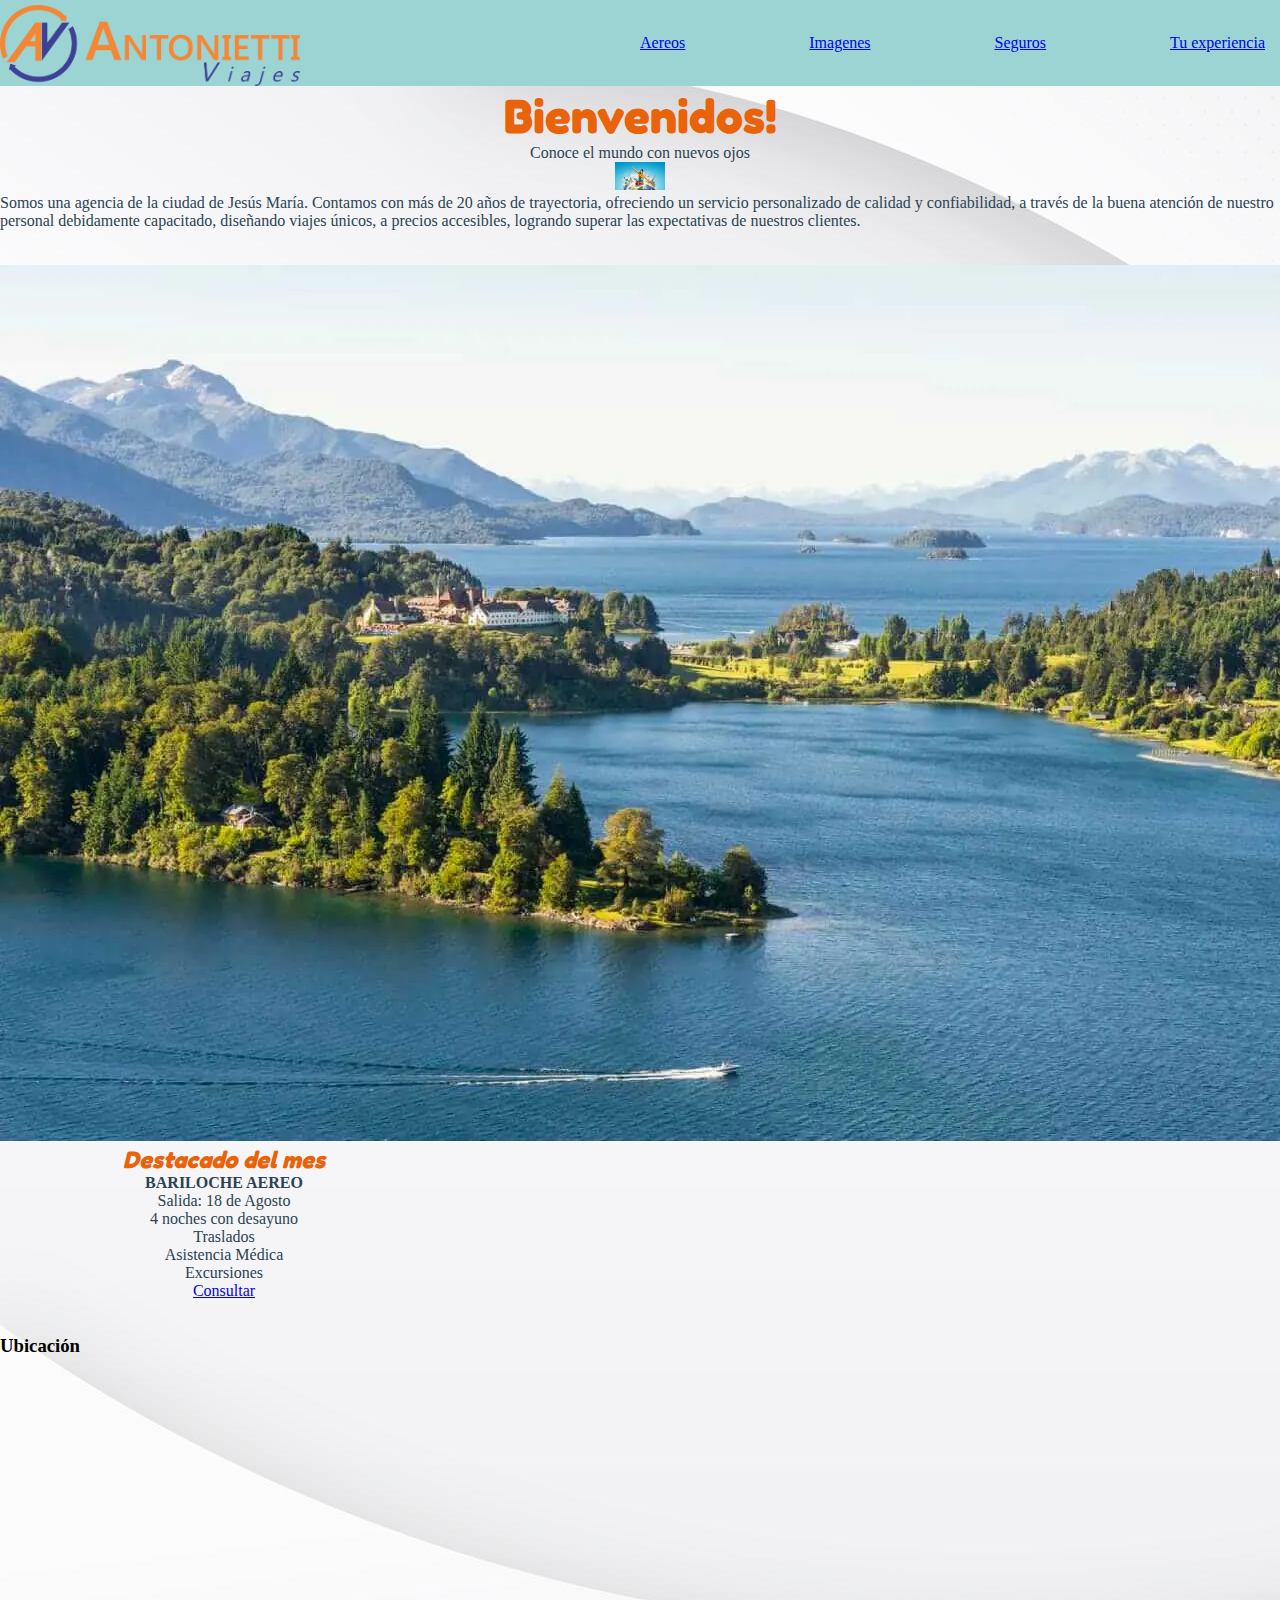
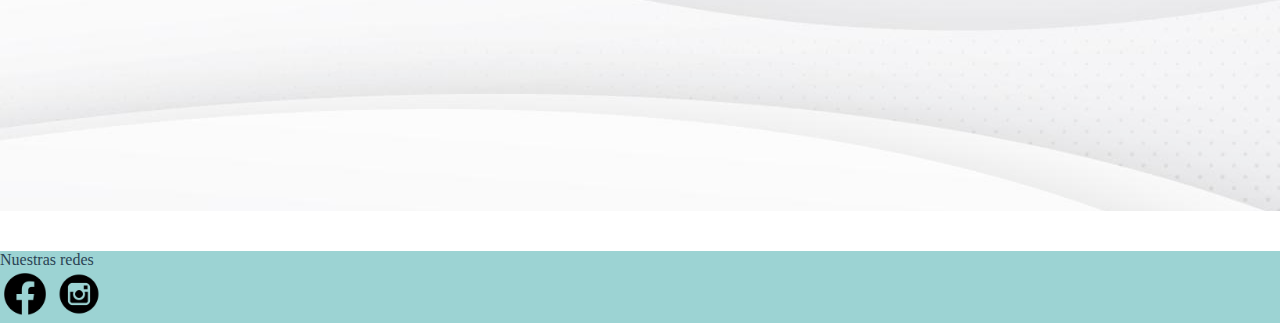
<file: index.html>
<!DOCTYPE html>
<html lang="en">

<head>
    <meta charset="UTF-8">
    <meta http-equiv="X-UA-Compatible" content="IE=edge">
    <meta name="viewport" content="width=device-width, initial-scale=1.0">
    <title>Antonietti Viajes</title>
    <!--Bootstramp-->
    <link href="https://cdn.jsdelivr.net/npm/bootstrap@5.3.0/dist/css/bootstrap.min.css" rel="stylesheet" integrity="sha384-9ndCyUaIbzAi2FUVXJi0CjmCapSmO7SnpJef0486qhLnuZ2cdeRhO02iuK6FUUVM" crossorigin="anonymous">
    <!--Animaciones-->
    <link rel="stylesheet" href="https://cdnjs.cloudflare.com/ajax/libs/animate.css/4.1.1/animate.min.css"/>
    <!--CSS-->
    <link rel="stylesheet" href="css/style.css">
</head>

<body>  
    <header>
        <img src="medios/Logo.png" alt="Logo Antonietti Viajes">
        <nav>
            <ul>
                <li>
                    <a href="page/aereos.html">Aereos</a>
                </li>
                <li>
                    <a href="page/imagenes.html">Imagenes</a>
                </li>
                <li>
                    <a href="page/seguros.html">Seguros</a>
                </li>
                <li>
                    <a href="page/tu experiencia.html">Tu experiencia</a>
                </li>
            </ul>
        </nav>
    </header>

    <main>

        <section class="encabezado">
            <h1 class="titulo_index animate__animated animate__bounceInLeft">Bienvenidos!</h1>
            <p class="titulo">Conoce el mundo con nuevos ojos</p>
        <div class="row">
            <img src="medios/imagen portada.jpg" alt="Imagen portada" width="50px" class="col-md-12">
        </div>    
        </section>    
        
        <section class="col-12">
            <p>Somos una agencia de la ciudad de Jesús María. Contamos con más de 20 años de trayectoria, ofreciendo un
                servicio personalizado de calidad y confiabilidad, a través de la buena atención de nuestro personal
                debidamente capacitado, diseñando viajes únicos, a precios accesibles, logrando superar las expectativas
                de nuestros clientes.</p>
        </section>

        <section class="seccion_destacado_del_mes">
            <div class="card col-12" style="width: 28rem;">
                <img src="medios/Bariloche.png"card-img-top" alt="Imagen Bariloche">
                <div class="card-body col-12">
                  <h2 class="destacado del mes">Destacado del mes</h2>
                  <p class="card-text"><STRONG>BARILOCHE AEREO</STRONG></p>
                  <p>Salida: 18 de Agosto</p>
                  <p>4 noches con desayuno</p>
                  <p>Traslados</p>
                  <p>Asistencia Médica</p>
                  <p>Excursiones</p>
                  <a href="#" class="btn btn-primary">Consultar</a>
                </div>
              </div>
        </section>

        <section class="ubicacion col-12">
            <h3>Ubicación</h3>
            <iframe src="https://www.google.com/maps/embed?pb=!1m18!1m12!1m3!1d3420.655553697884!2d-64.10100972403102!3d-30.980093075296416!2m3!1f0!2f0!3f0!3m2!1i1024!2i768!4f13.1!3m3!1m2!1s0x9432639d0f9fa637%3A0x1396a8ef286cb36b!2sANTONIETTI%20VIAJES!5e0!3m2!1ses!2sar!4v1683851597122!5m2!1ses!2sar" width="600" height="450" style="border:0;" allowfullscreen="" loading="lazy" referrerpolicy="no-referrer-when-downgrade"></iframe>
        </section>
    </main>

    <footer class="col-12">
        <p>Nuestras redes</p>
        <a  href="https://www.facebook.com" target="_blank"><img src="medios/facebook.png" alt="Logo Facebook"
                width="50px"></a>
        <a href="https://www.instagram.com" target="_blank"><img src="medios/instagram.png" alt="Logo Instagram" width="50px"></a>            
    </footer>

    <!--Bootstrap-->
    <script src="https://cdn.jsdelivr.net/npm/bootstrap@5.3.0/dist/js/bootstrap.bundle.min.js" integrity="sha384-geWF76RCwLtnZ8qwWowPQNguL3RmwHVBC9FhGdlKrxdiJJigb/j/68SIy3Te4Bkz" crossorigin="anonymous"></script>

</body>

</html>
</file>
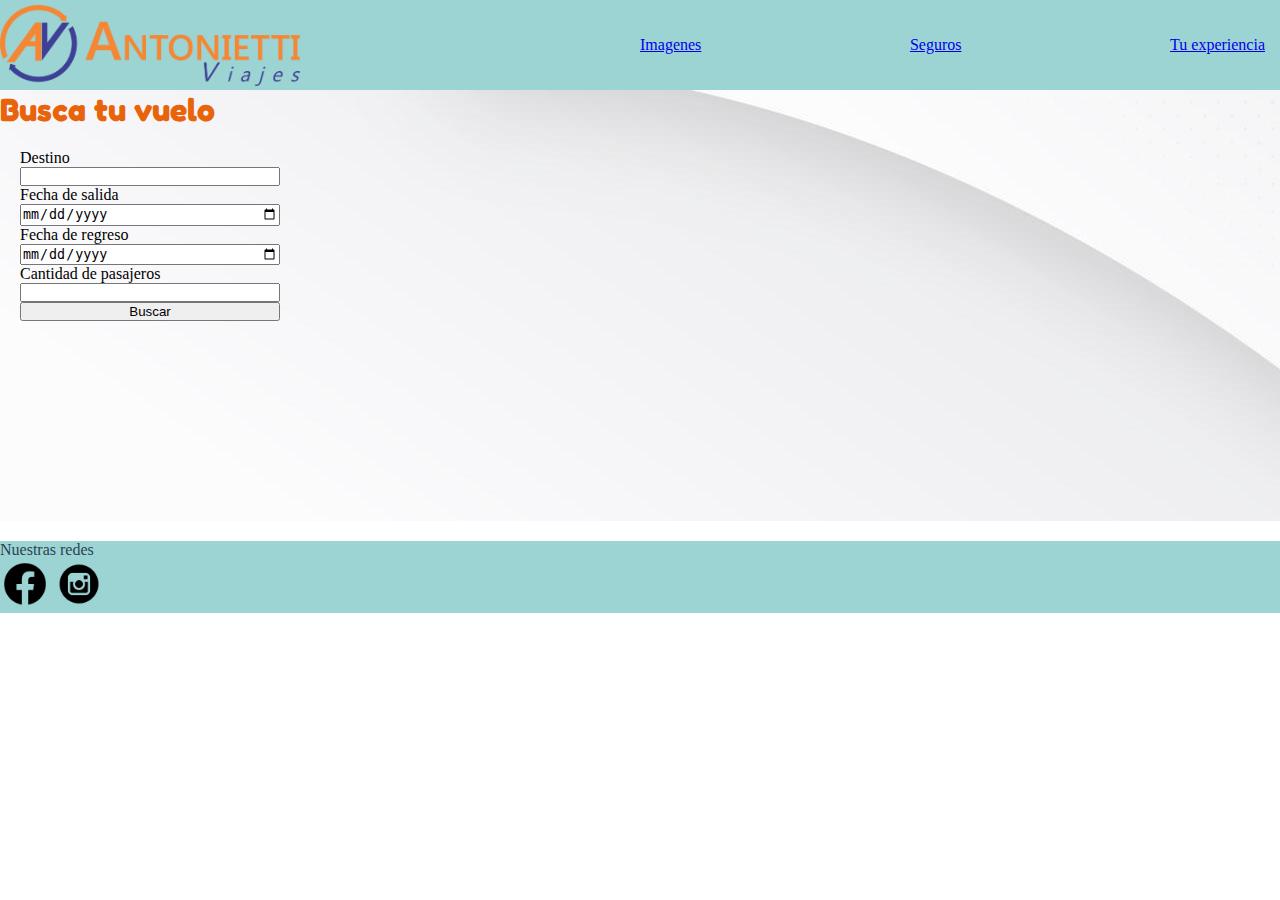
<file: page/aereos.html>
<!DOCTYPE html>
<html lang="en">
<head>
    <meta charset="UTF-8">
    <meta http-equiv="X-UA-Compatible" content="IE=edge">
    <meta name="viewport" content="width=device-width, initial-scale=1.0">
    <title>Aereos</title>
    <link rel="stylesheet" href="https://cdnjs.cloudflare.com/ajax/libs/animate.css/4.1.1/animate.min.css"/>
    <link href="https://cdn.jsdelivr.net/npm/bootstrap@5.3.0/dist/css/bootstrap.min.css" rel="stylesheet" integrity="sha384-9ndCyUaIbzAi2FUVXJi0CjmCapSmO7SnpJef0486qhLnuZ2cdeRhO02iuK6FUUVM" crossorigin="anonymous">
    <link rel="stylesheet" href="../css/style.css">
</head>
<body>
    <header>
    <a href="../index.html"><img src="../medios/Logo.png" alt="Logo Antonietti Viajes" width="200px"></a>
    
    <nav>
        <ul>
            <li>
                <a href="../page/imagenes.html">Imagenes</a>
            </li>
            <li>
                <a href="../page/seguros.html">Seguros</a>
            </li>
            <li>
                <a href="tu experiencia.html">Tu experiencia</a>
            </li>
        </ul>
    </nav>
    </header>

    <main>
        <section>
            <h1 class="animate__animated animate__zoomIn">Busca tu vuelo</h1>
        </section>

        <section>
            <form class="formularios_aereos" action="" method=""> 
                <label for="">Destino</label>
                <input type="text" name="" id="">

                <label for="">Fecha de salida</label>
                <input type="date" name="" id="">

                <label for="">Fecha de regreso</label>
                <input type="date" name="" id="">

                <label for="">Cantidad de pasajeros</label>
                <input type="number" name="" id="">

                <input type="submit" value="Buscar">    
            </form>
        </section>
    </main>

    <footer>
        <p>Nuestras redes</p>
        <a href="https://www.facebook.com" target="_blank"><img src="../medios/facebook.png" alt="Logo Facebook"
                width="50px"></a>
        <a href="https://www.instagram.com" target="_blank"><img src="../medios/instagram.png" alt="Logo Instagram" width="50px"></a>
    </footer>
    
    <script src="https://cdn.jsdelivr.net/npm/bootstrap@5.3.0/dist/js/bootstrap.bundle.min.js" integrity="sha384-geWF76RCwLtnZ8qwWowPQNguL3RmwHVBC9FhGdlKrxdiJJigb/j/68SIy3Te4Bkz" crossorigin="anonymous"></script>
    
</body>
</html>
</file>
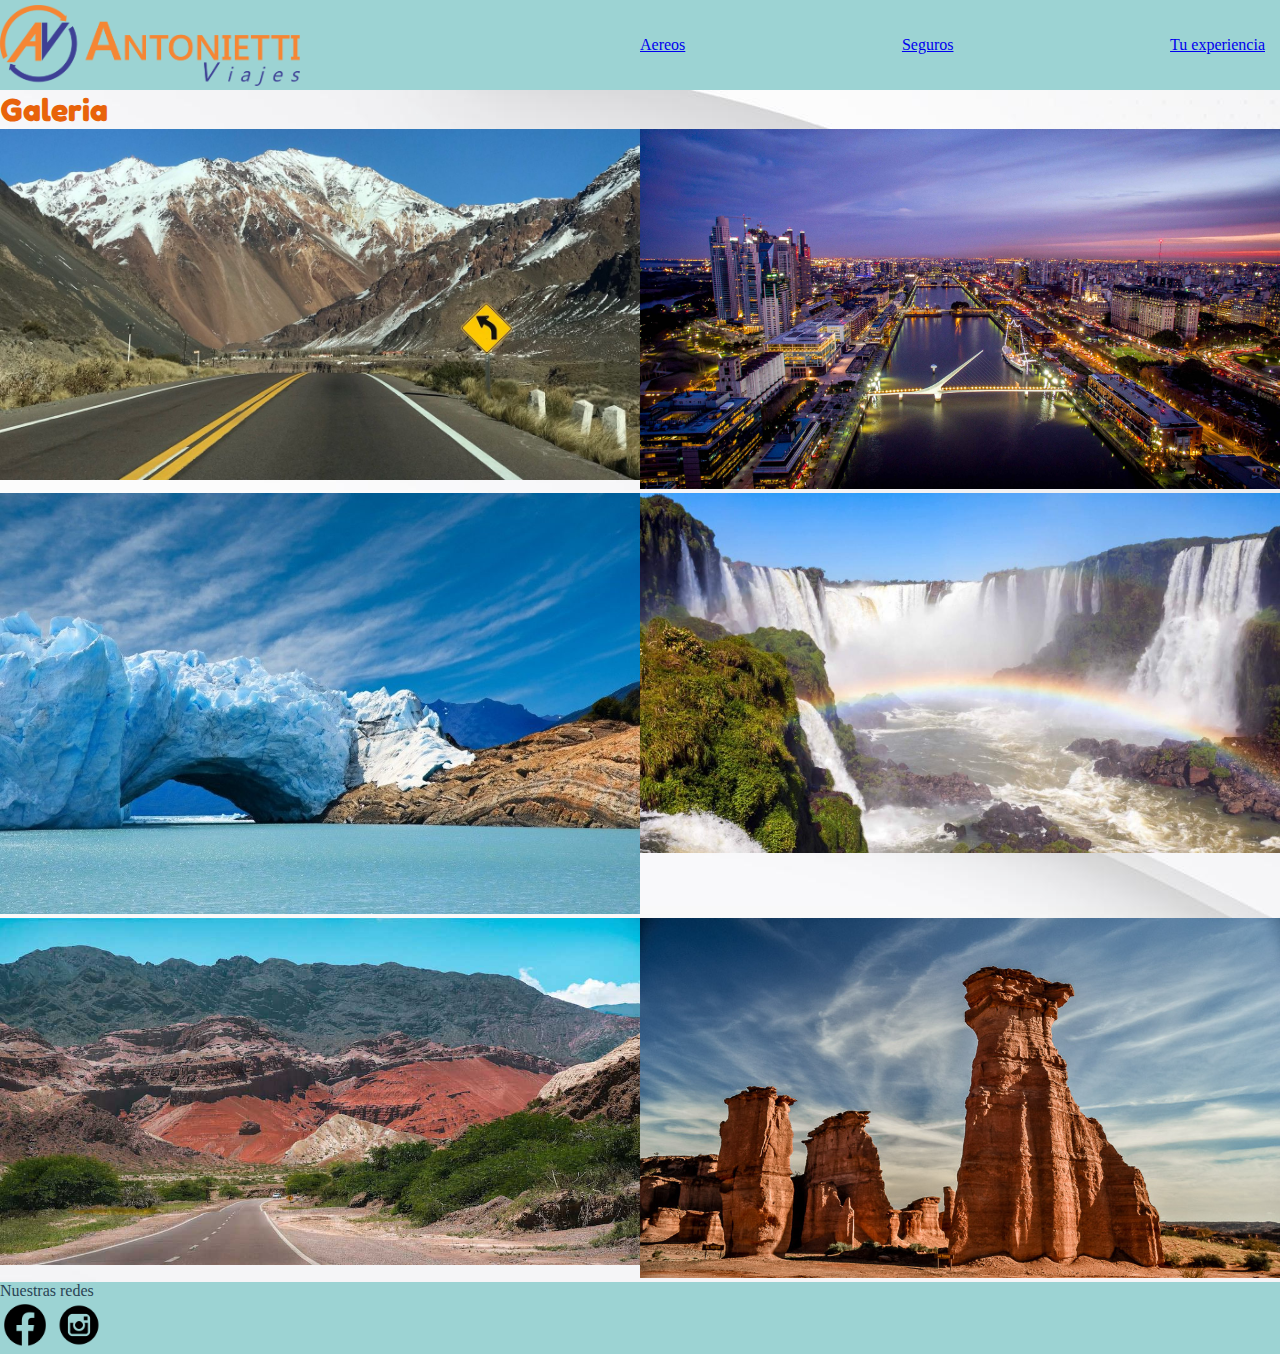
<file: page/imagenes.html>
<!DOCTYPE html>
<html lang="en">
<head>
    <meta charset="UTF-8">
    <meta http-equiv="X-UA-Compatible" content="IE=edge">
    <meta name="viewport" content="width=device-width, initial-scale=1.0">
    <title>Imagenes</title>
    <link rel="stylesheet" href="https://cdnjs.cloudflare.com/ajax/libs/animate.css/4.1.1/animate.min.css"/>
    <link href="https://cdn.jsdelivr.net/npm/bootstrap@5.3.0/dist/css/bootstrap.min.css" rel="stylesheet" integrity="sha384-9ndCyUaIbzAi2FUVXJi0CjmCapSmO7SnpJef0486qhLnuZ2cdeRhO02iuK6FUUVM" crossorigin="anonymous">
    <link rel="stylesheet" href="../css/style.css">
</head>
<body>
    <header>
    <a href="../index.html"><img src="../medios/Logo.png" alt="Logo Antonietti Viajes" width="200px"></a>
    
    <nav>
        <ul>
            <li>
                <a href="aereos.html">Aereos</a>
            </li>
            <li>
                <a href="seguros.html">Seguros</a>
            </li>
            <li>
                <a href="tu experiencia.html">Tu experiencia</a>
            </li>
        </ul>
    </nav>
    </header>
    
    <main class="contenedor_grid">
        <h1 class="mt-3 mb-3 animate__animated animate__zoomIn">Galeria</h1>
        <section class="paisajes">
        <div class="contenedor">

            <article class="paisaje1 row">
                <img class="mendoza" src="../medios/mendoza3.jpg" alt="Imagen Mendoza" class="col-md-6">

            </article>

            <article class="paisaje2">
                <img class="buenos_aires" src="../medios/buenos aires.jpg" alt="Imagen Buenos Aires">

            </article>

            <article class="paisaje3">
                <img class="calafate" src="../medios/calafate.jpg" alt="Imagen Calafate">

            </article>

            <article class="paisaje4">
                <img class="cataratas" src="../medios/cataratas.jpg" alt="Imagen Cataratas">

            </article>

            <article class="paisaje5">
                <img class="salta" src="../medios/salta.jpg" alt="Imagen Salta">

            </article>

            <article class="paisaje6">
                <img class="talampaya" src="../medios/talampaya.jpg" alt="Imagen Talampaya">

            </article>

        </div>
        </section> 
    </main>

    <footer>
        <p>Nuestras redes</p>
        <a href="https://www.facebook.com" target="_blank"><img src="../medios/facebook.png" alt="Logo Facebook"
                width="50px"></a>
        <a href="https://www.instagram.com" target="_blank"><img src="../medios/instagram.png" alt="Logo Instagram" width="50px"></a>        
    </footer>
    
    <script src="https://cdn.jsdelivr.net/npm/bootstrap@5.3.0/dist/js/bootstrap.bundle.min.js" integrity="sha384-geWF76RCwLtnZ8qwWowPQNguL3RmwHVBC9FhGdlKrxdiJJigb/j/68SIy3Te4Bkz" crossorigin="anonymous"></script>
    
</body>
</html>
</file>
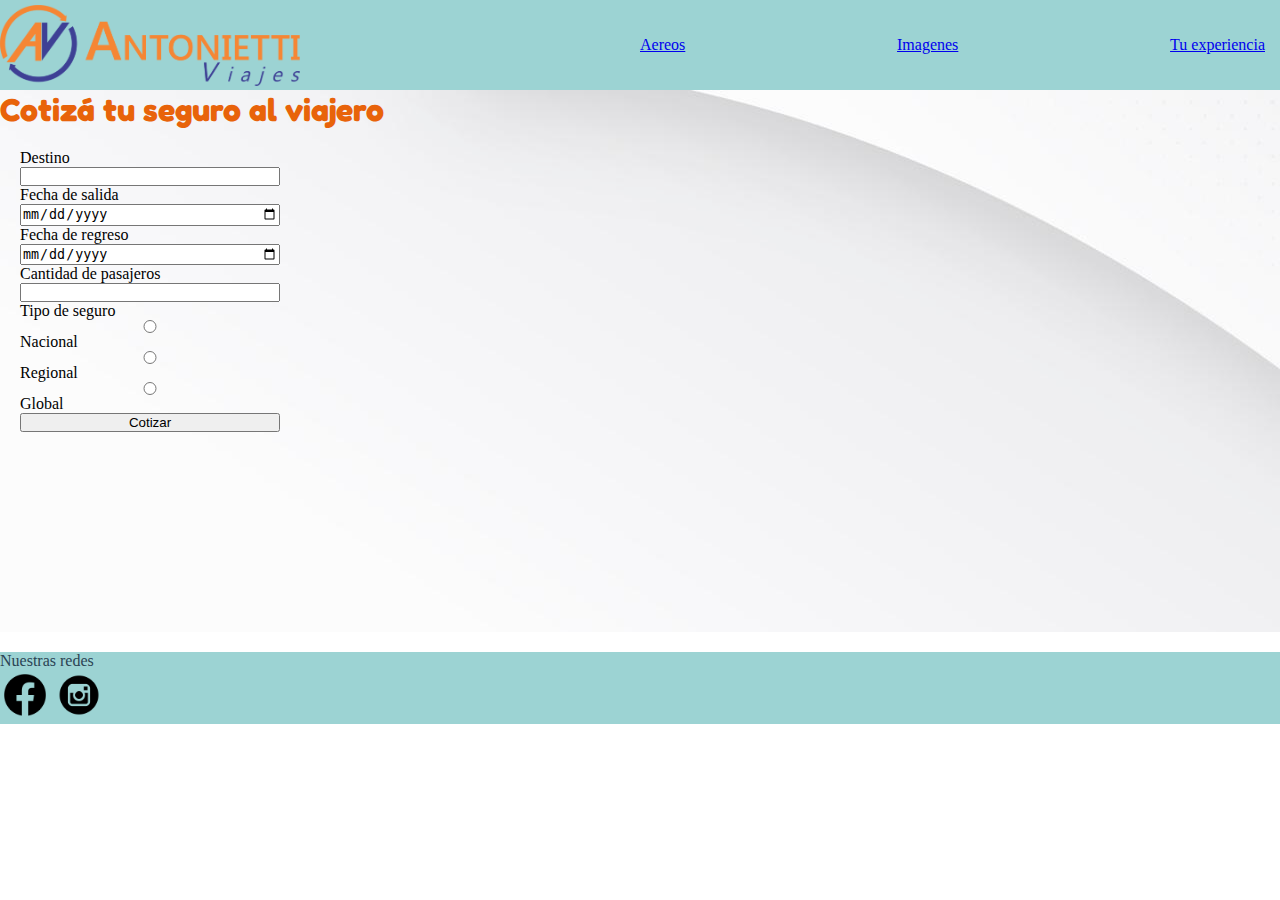
<file: page/seguros.html>
<!DOCTYPE html>
<html lang="en">
<head>
    <meta charset="UTF-8">
    <meta http-equiv="X-UA-Compatible" content="IE=edge">
    <meta name="viewport" content="width=device-width, initial-scale=1.0">
    <title>Seguros</title>
    <link rel="stylesheet" href="https://cdnjs.cloudflare.com/ajax/libs/animate.css/4.1.1/animate.min.css"/>
    <link href="https://cdn.jsdelivr.net/npm/bootstrap@5.3.0/dist/css/bootstrap.min.css" rel="stylesheet" integrity="sha384-9ndCyUaIbzAi2FUVXJi0CjmCapSmO7SnpJef0486qhLnuZ2cdeRhO02iuK6FUUVM" crossorigin="anonymous">
    <link rel="stylesheet" href="../css/style.css">
</head>
<body>
    <header>
        <a href="../index.html"><img src="../medios/Logo.png" alt="Logo Antonietti Viajes" width="200px"></a>
    
        <nav>
            <ul>
                <li>
                    <a href="aereos.html">Aereos</a>
                </li>
                <li>
                    <a href="imagenes.html">Imagenes</a>
                </li>
                <li>
                    <a href="tu experiencia.html">Tu experiencia</a>
                </li>
            </ul>
        </nav> 
    </header>

    <main>
        <section>
            <h1 class="animate__animated animate__zoomIn">Cotizá tu seguro al viajero</h1>
        </section>

        <section > 
            
        <form class="formularios_seguros" action="" method=""> 
        <label for="">Destino</label>
        <input type="text" name="" id="">
        
        <label for="">Fecha de salida</label>
        <input type="date" name="" id="">
        
        <label for="">Fecha de regreso</label>
        <input type="date" name="" id="">
        
        <label for="">Cantidad de pasajeros</label>
        <input type="number" name="" id="">

        <label for="">Tipo de seguro</label>
        <input type="radio" >Nacional
        <input type="radio" >Regional
        <input type="radio" >Global 

        <input type="submit" value="Cotizar">    
        </form>
            
        
        </section>
    </main>

    <footer>
        <p>Nuestras redes</p>
        <a href="https://www.facebook.com" target="_blank"><img src="../medios/facebook.png" alt="Logo Facebook"
                width="50px"></a>
        <a href="https://www.instagram.com" target="_blank"><img src="../medios/instagram.png" alt="Logo Instagram" width="50px"></a>        

    </footer>

    <script src="https://cdn.jsdelivr.net/npm/bootstrap@5.3.0/dist/js/bootstrap.bundle.min.js" integrity="sha384-geWF76RCwLtnZ8qwWowPQNguL3RmwHVBC9FhGdlKrxdiJJigb/j/68SIy3Te4Bkz" crossorigin="anonymous"></script>
    
</body>
</html>
</file>
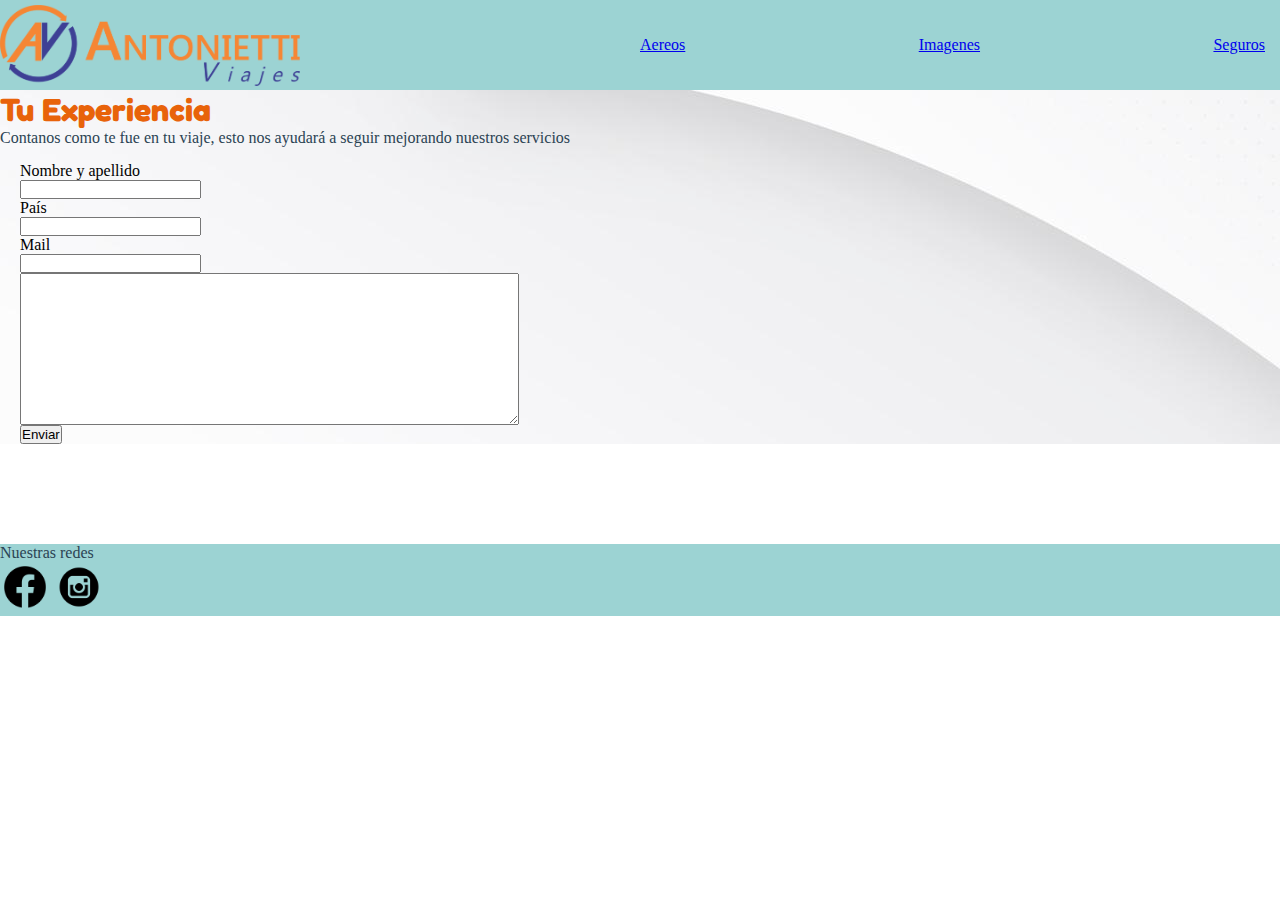
<file: page/tu experiencia.html>
<!DOCTYPE html>
<html lang="en">
<head>
    <meta charset="UTF-8">
    <meta http-equiv="X-UA-Compatible" content="IE=edge">
    <meta name="viewport" content="width=device-width, initial-scale=1.0">
    <title>Tu Expereincia</title>
    <link rel="stylesheet" href="https://cdnjs.cloudflare.com/ajax/libs/animate.css/4.1.1/animate.min.css"/>
    <link href="https://cdn.jsdelivr.net/npm/bootstrap@5.3.0/dist/css/bootstrap.min.css" rel="stylesheet" integrity="sha384-9ndCyUaIbzAi2FUVXJi0CjmCapSmO7SnpJef0486qhLnuZ2cdeRhO02iuK6FUUVM" crossorigin="anonymous">
    <link rel="stylesheet" href="../css/style.css">
</head>

<body>
    <header>
        <a href="../index.html"><img src="../medios/Logo.png" alt="Logo Antonietti Viajes" width="200px"></a> 
        <nav>
            <ul>
                <li>
                    <a href="aereos.html">Aereos</a>
                </li>
                <li>
                    <a href="imagenes.html">Imagenes</a>
                </li>
                <li>
                    <a href="seguros.html">Seguros</a>
                </li>
            </ul>
        </nav> 
    </header>

    <main>
        <h1 class="animate__animated animate__zoomIn">Tu Experiencia</h1>
        <section>  
            <p>Contanos como te fue en tu viaje, esto nos ayudará a seguir mejorando nuestros servicios</p>
        <div class="formularios">
            <div>
                <form action="" method="">
                    <label class="nombre" for="">Nombre y apellido</label>
                    <input type="text" name="" id="">
        
                    <label class="pais" for="">País</label>
                    <input type="text" name="" id="">
        
                    <label class="email" for="">Mail</label>
                    <input type="email" name="" id="">
        
                    <textarea class="enviar_comentarios" name="" id="" cols="60" rows="10"></textarea>
        
                    <input type="button" value="Enviar">
            </div>
        </div>    
        </form>
        </section>    

    </main>

    <footer>
    <p>Nuestras redes</p>
        <a href="https://www.facebook.com" target="_blank"><img src="../medios/facebook.png" alt="Logo Facebook"
                width="50px"></a>
        <a href="https://www.instagram.com" target="_blank"><img src="../medios/instagram.png" alt="Logo Instagram" width="50px"></a>        
    </footer>
    
    <script src="https://cdn.jsdelivr.net/npm/bootstrap@5.3.0/dist/js/bootstrap.bundle.min.js" integrity="sha384-geWF76RCwLtnZ8qwWowPQNguL3RmwHVBC9FhGdlKrxdiJJigb/j/68SIy3Te4Bkz" crossorigin="anonymous"></script>

</body>   
</html>
</file>
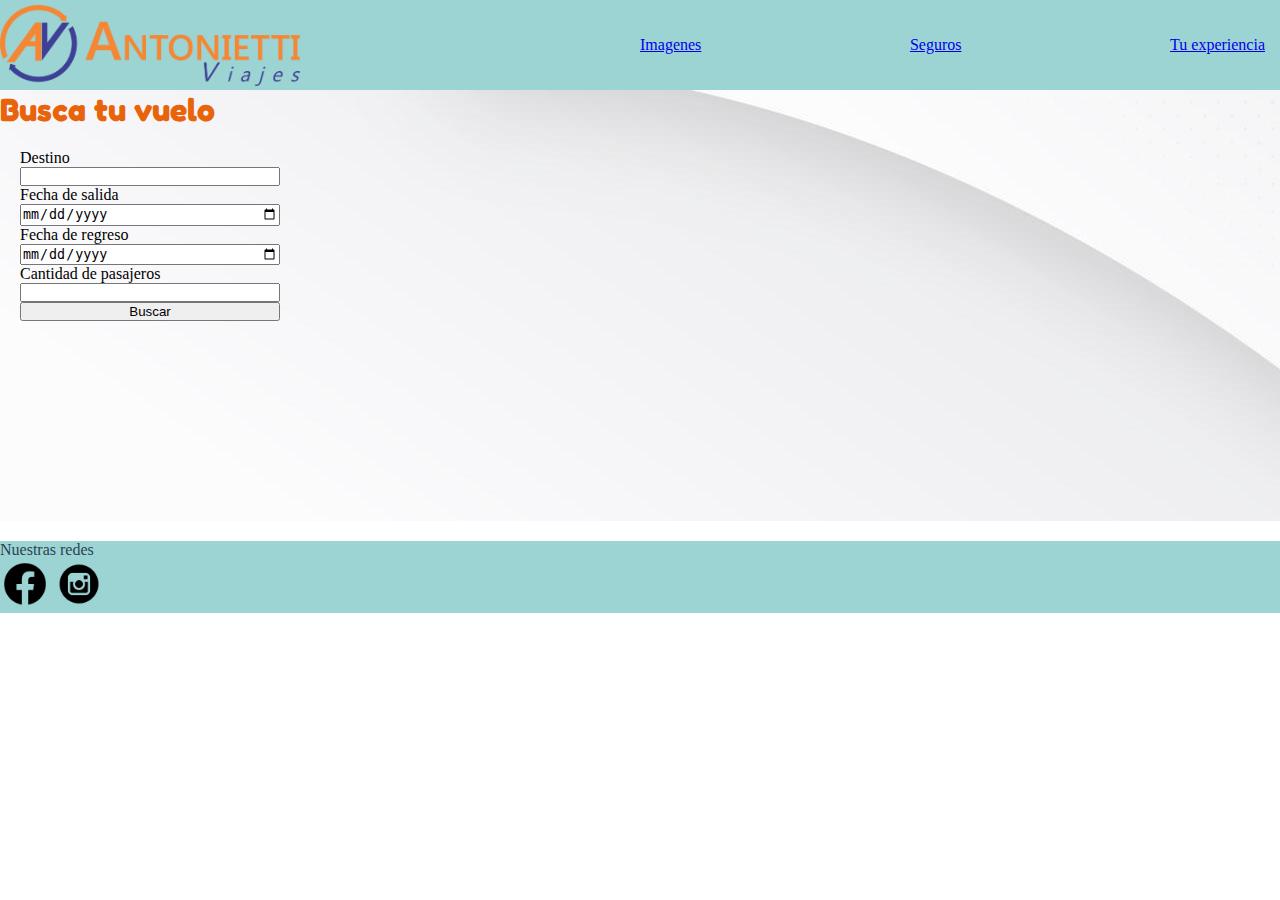
<file: Antonietti Viajes/page/aereos.html>
<!DOCTYPE html>
<html lang="en">
<head>
    <meta charset="UTF-8">
    <meta http-equiv="X-UA-Compatible" content="IE=edge">
    <meta name="viewport" content="width=device-width, initial-scale=1.0">
    <title>Aereos</title>
    <link href="https://cdn.jsdelivr.net/npm/bootstrap@5.3.0/dist/css/bootstrap.min.css" rel="stylesheet" integrity="sha384-9ndCyUaIbzAi2FUVXJi0CjmCapSmO7SnpJef0486qhLnuZ2cdeRhO02iuK6FUUVM" crossorigin="anonymous">
    <link rel="stylesheet" href="../css/style.css">
</head>
<body>
    <header>
    <a href="../index.html"><img src="../medios/Logo.png" alt="Logo Antonietti Viajes" width="200px"></a>
    
    <nav>
        <ul>
            <li>
                <a href="../page/imagenes.html">Imagenes</a>
            </li>
            <li>
                <a href="../page/seguros.html">Seguros</a>
            </li>
            <li>
                <a href="tu experiencia.html">Tu experiencia</a>
            </li>
        </ul>
    </nav>
    </header>

    <main>
        <section>
            <h1>Busca tu vuelo</h1>
        </section>

        <section>
            <form class="formularios_aereos" action="" method=""> 
                <label for="">Destino</label>
                <input type="text" name="" id="">

                <label for="">Fecha de salida</label>
                <input type="date" name="" id="">

                <label for="">Fecha de regreso</label>
                <input type="date" name="" id="">

                <label for="">Cantidad de pasajeros</label>
                <input type="number" name="" id="">

                <input type="submit" value="Buscar">    
            </form>
        </section>
    </main>

    <footer>
        <p>Nuestras redes</p>
        <a href="https://www.facebook.com" target="_blank"><img src="../medios/facebook.png" alt="Logo Facebook"
                width="50px"></a>
        <a href="https://www.instagram.com" target="_blank"><img src="../medios/instagram.png" alt="Logo Instagram" width="50px"></a>
    </footer>
    
    <script src="https://cdn.jsdelivr.net/npm/bootstrap@5.3.0/dist/js/bootstrap.bundle.min.js" integrity="sha384-geWF76RCwLtnZ8qwWowPQNguL3RmwHVBC9FhGdlKrxdiJJigb/j/68SIy3Te4Bkz" crossorigin="anonymous"></script>
    
</body>
</html>
</file>
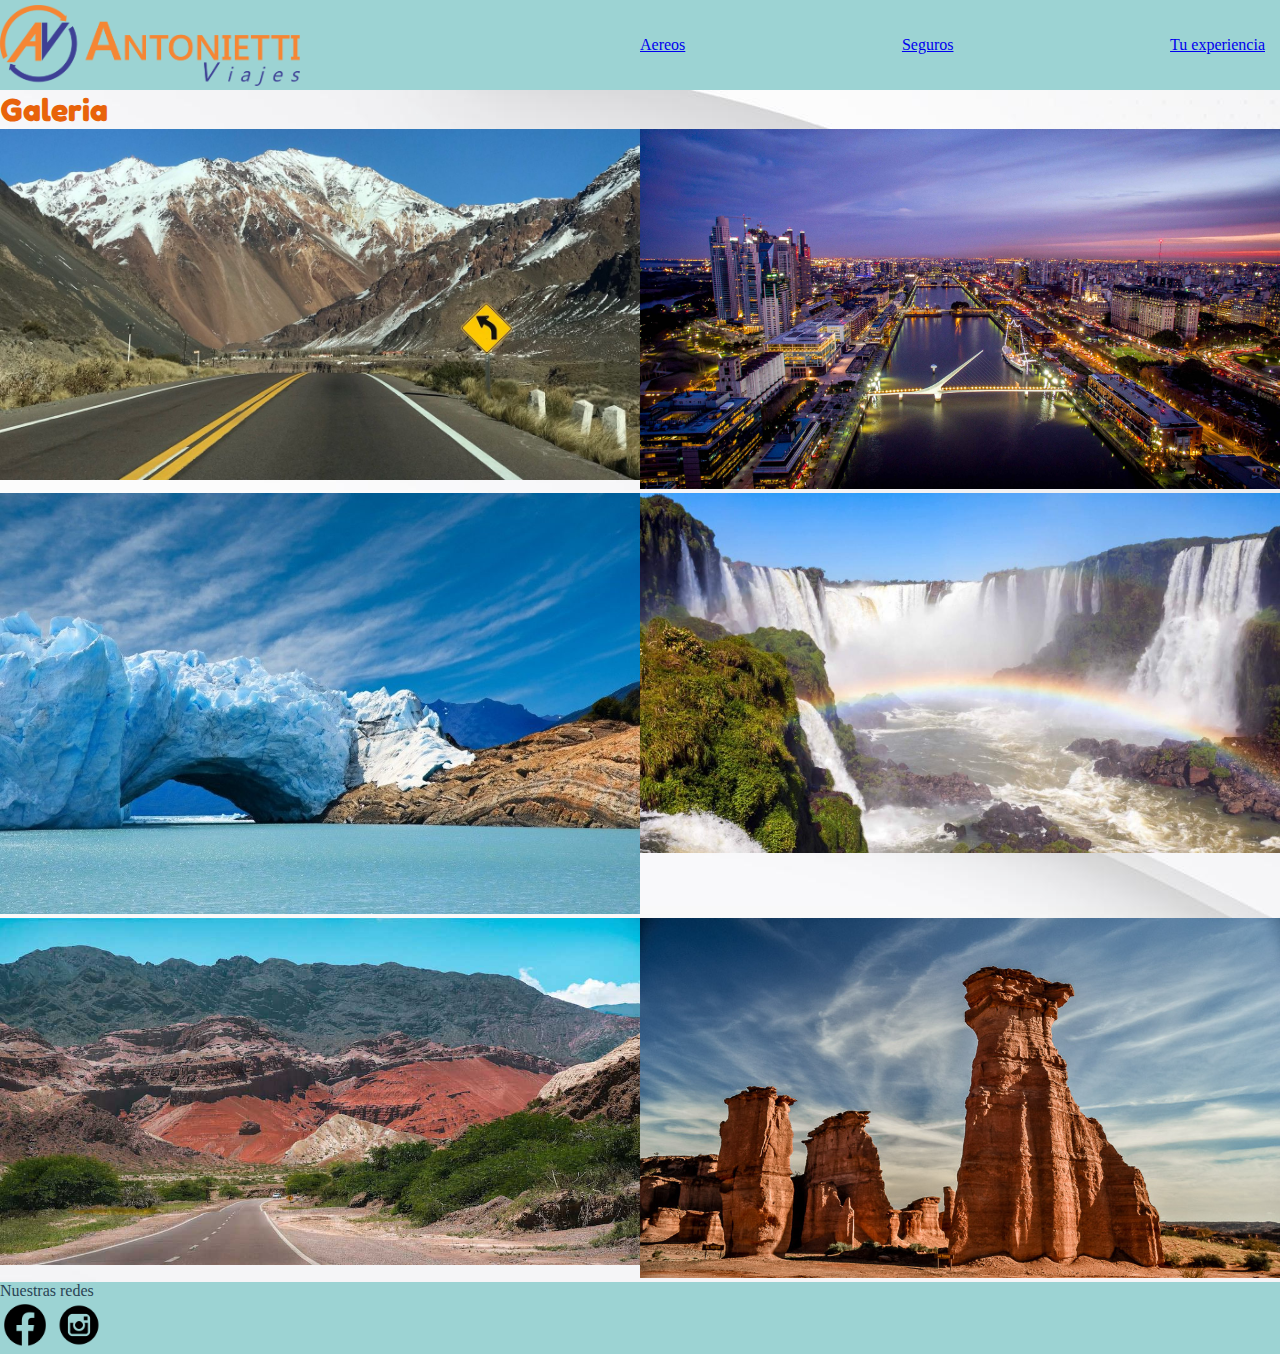
<file: Antonietti Viajes/page/imagenes.html>
<!DOCTYPE html>
<html lang="en">
<head>
    <meta charset="UTF-8">
    <meta http-equiv="X-UA-Compatible" content="IE=edge">
    <meta name="viewport" content="width=device-width, initial-scale=1.0">
    <title>Imagenes</title>
    <link href="https://cdn.jsdelivr.net/npm/bootstrap@5.3.0/dist/css/bootstrap.min.css" rel="stylesheet" integrity="sha384-9ndCyUaIbzAi2FUVXJi0CjmCapSmO7SnpJef0486qhLnuZ2cdeRhO02iuK6FUUVM" crossorigin="anonymous">
    <link rel="stylesheet" href="../css/style.css">
</head>
<body>
    <header>
    <a href="../index.html"><img src="../medios/Logo.png" alt="Logo Antonietti Viajes" width="200px"></a>
    
    <nav>
        <ul>
            <li>
                <a href="aereos.html">Aereos</a>
            </li>
            <li>
                <a href="seguros.html">Seguros</a>
            </li>
            <li>
                <a href="tu experiencia.html">Tu experiencia</a>
            </li>
        </ul>
    </nav>
    </header>
    
    <main class="contenedor_grid">
        <h1 class="mt-3 mb-3 text-decoration-underline">Galeria</h1>
        <section class="paisajes">
        <div class="contenedor">

            <article class="paisaje1 row">
                <img class="mendoza" src="../medios/mendoza3.jpg" alt="" class="col-md-6">

            </article>

            <article class="paisaje2">
                <img class="buenos_aires" src="../medios/buenos aires.jpg" alt="">

            </article>

            <article class="paisaje3">
                <img class="calafate" src="../medios/calafate.jpg" alt="">

            </article>

            <article class="paisaje4">
                <img class="cataratas" src="../medios/cataratas.jpg" alt="">

            </article>

            <article class="paisaje5">
                <img class="salta" src="../medios/salta.jpg" alt="">

            </article>

            <article class="paisaje6">
                <img class="talampaya" src="../medios/talampaya.jpg" alt="">

            </article>

        </div>
        </section> 
    </main>

    <footer>
        <p>Nuestras redes</p>
        <a href="https://www.facebook.com" target="_blank"><img src="../medios/facebook.png" alt="Logo Facebook"
                width="50px"></a>
        <a href="https://www.instagram.com" target="_blank"><img src="../medios/instagram.png" alt="Logo Instagram" width="50px"></a>        
    </footer>
    
    <script src="https://cdn.jsdelivr.net/npm/bootstrap@5.3.0/dist/js/bootstrap.bundle.min.js" integrity="sha384-geWF76RCwLtnZ8qwWowPQNguL3RmwHVBC9FhGdlKrxdiJJigb/j/68SIy3Te4Bkz" crossorigin="anonymous"></script>
    
</body>
</html>
</file>
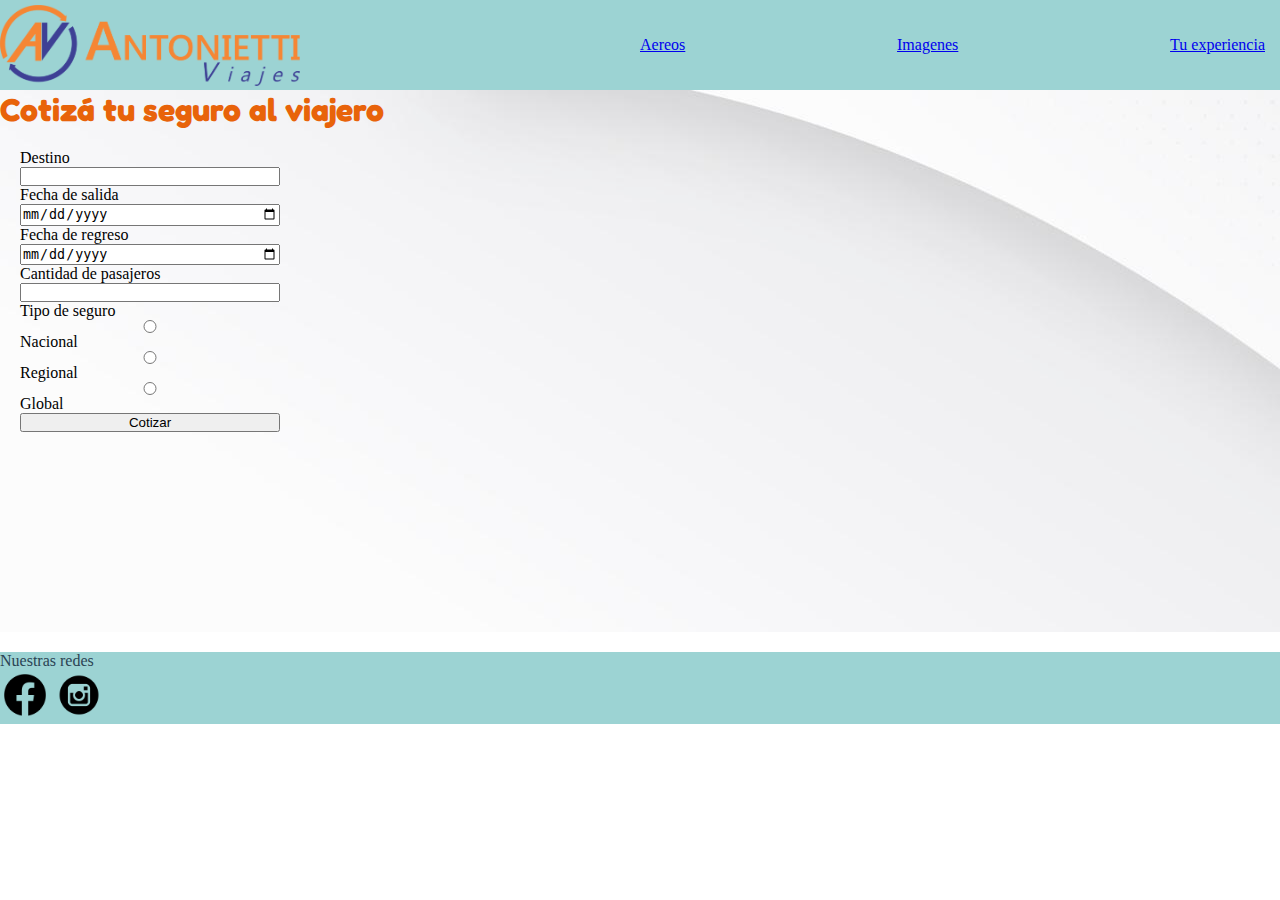
<file: Antonietti Viajes/page/seguros.html>
<!DOCTYPE html>
<html lang="en">
<head>
    <meta charset="UTF-8">
    <meta http-equiv="X-UA-Compatible" content="IE=edge">
    <meta name="viewport" content="width=device-width, initial-scale=1.0">
    <title>Seguros</title>
    <link href="https://cdn.jsdelivr.net/npm/bootstrap@5.3.0/dist/css/bootstrap.min.css" rel="stylesheet" integrity="sha384-9ndCyUaIbzAi2FUVXJi0CjmCapSmO7SnpJef0486qhLnuZ2cdeRhO02iuK6FUUVM" crossorigin="anonymous">
    <link rel="stylesheet" href="../css/style.css">
</head>
<body>
    <header>
        <a href="../index.html"><img src="../medios/Logo.png" alt="Logo Antonietti Viajes" width="200px"></a>
    
        <nav>
            <ul>
                <li>
                    <a href="aereos.html">Aereos</a>
                </li>
                <li>
                    <a href="imagenes.html">Imagenes</a>
                </li>
                <li>
                    <a href="tu experiencia.html">Tu experiencia</a>
                </li>
            </ul>
        </nav> 
    </header>

    <main>
        <section>
            <h1 class="text-center">Cotizá tu seguro al viajero</h1>
        </section>

        <section > 
            
        <form class="formularios_seguros" action="" method=""> 
        <label for="">Destino</label>
        <input type="text" name="" id="">
        
        <label for="">Fecha de salida</label>
        <input type="date" name="" id="">
        
        <label for="">Fecha de regreso</label>
        <input type="date" name="" id="">
        
        <label for="">Cantidad de pasajeros</label>
        <input type="number" name="" id="">

        <label for="">Tipo de seguro</label>
        <input type="radio" >Nacional
        <input type="radio" >Regional
        <input type="radio" >Global 

        <input type="submit" value="Cotizar">    
        </form>
            
        
        </section>
    </main>

    <footer>
        <p>Nuestras redes</p>
        <a href="https://www.facebook.com" target="_blank"><img src="../medios/facebook.png" alt="Logo Facebook"
                width="50px"></a>
        <a href="https://www.instagram.com" target="_blank"><img src="../medios/instagram.png" alt="Logo Instagram" width="50px"></a>        

    </footer>

    <script src="https://cdn.jsdelivr.net/npm/bootstrap@5.3.0/dist/js/bootstrap.bundle.min.js" integrity="sha384-geWF76RCwLtnZ8qwWowPQNguL3RmwHVBC9FhGdlKrxdiJJigb/j/68SIy3Te4Bkz" crossorigin="anonymous"></script>
    
</body>
</html>
</file>
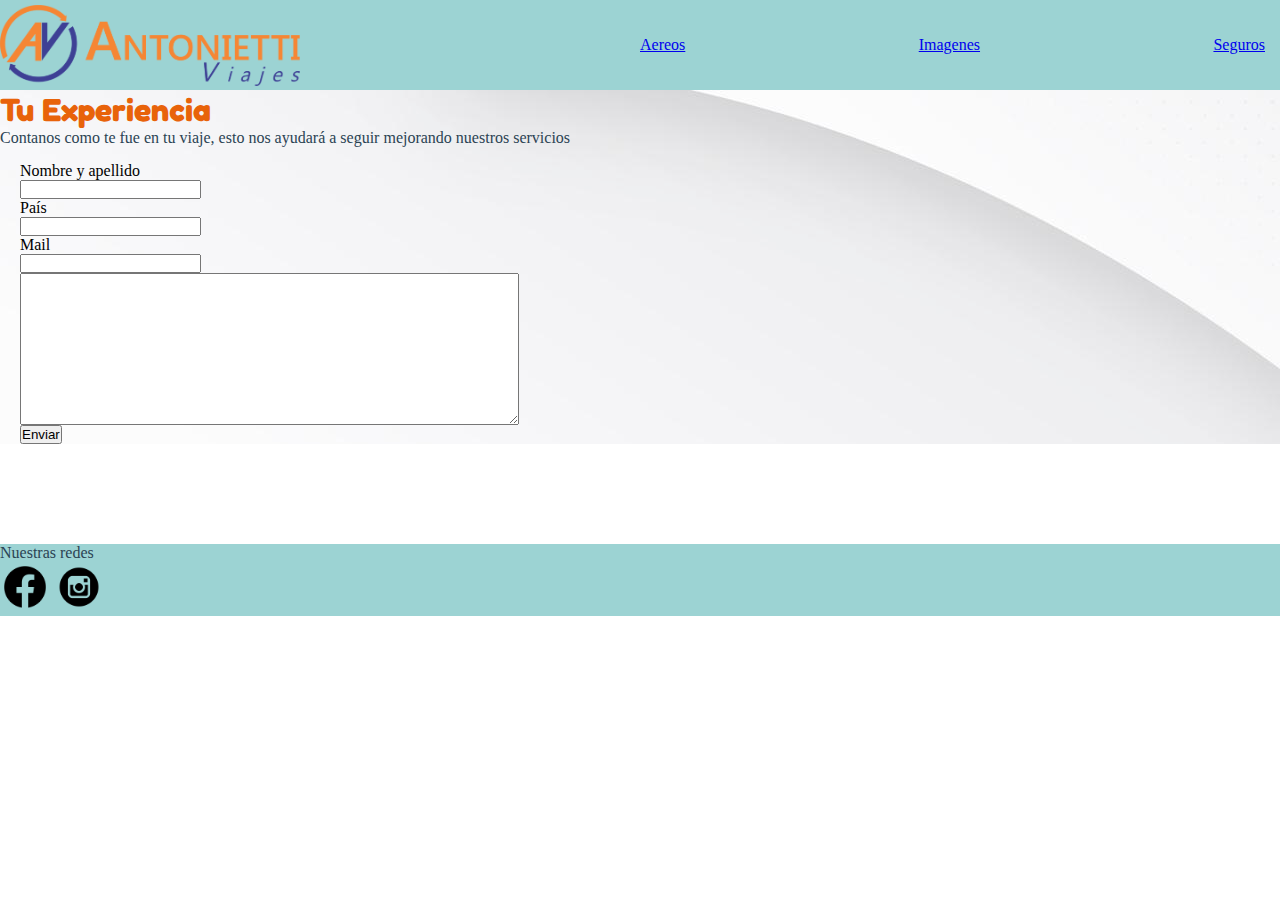
<file: Antonietti Viajes/page/tu experiencia.html>
<!DOCTYPE html>
<html lang="en">
<head>
    <meta charset="UTF-8">
    <meta http-equiv="X-UA-Compatible" content="IE=edge">
    <meta name="viewport" content="width=device-width, initial-scale=1.0">
    <title>Tu Expereincia</title>
    <link href="https://cdn.jsdelivr.net/npm/bootstrap@5.3.0/dist/css/bootstrap.min.css" rel="stylesheet" integrity="sha384-9ndCyUaIbzAi2FUVXJi0CjmCapSmO7SnpJef0486qhLnuZ2cdeRhO02iuK6FUUVM" crossorigin="anonymous">
    <link rel="stylesheet" href="../css/style.css">
</head>

<body>
    <header>
        <a href="../index.html"><img src="../medios/Logo.png" alt="Logo Antonietti Viajes" width="200px"></a> 
        <nav>
            <ul>
                <li>
                    <a href="aereos.html">Aereos</a>
                </li>
                <li>
                    <a href="imagenes.html">Imagenes</a>
                </li>
                <li>
                    <a href="seguros.html">Seguros</a>
                </li>
            </ul>
        </nav> 
    </header>

    <main>
        <h1>Tu Experiencia</h1>
        <section>  
            <p>Contanos como te fue en tu viaje, esto nos ayudará a seguir mejorando nuestros servicios</p>
        <div class="formularios">
            <div>
                <form action="" method="">
                    <label class="nombre" for="">Nombre y apellido</label>
                    <input type="text" name="" id="">
        
                    <label class="pais" for="">País</label>
                    <input type="text" name="" id="">
        
                    <label class="email" for="">Mail</label>
                    <input type="email" name="" id="">
        
                    <textarea class="enviar_comentarios" name="" id="" cols="60" rows="10"></textarea>
        
                    <input type="button" value="Enviar">
            </div>
        </div>    
        </form>
        </section>    

    </main>

    <footer>
    <p>Nuestras redes</p>
        <a href="https://www.facebook.com" target="_blank"><img src="../medios/facebook.png" alt="Logo Facebook"
                width="50px"></a>
        <a href="https://www.instagram.com" target="_blank"><img src="../medios/instagram.png" alt="Logo Instagram" width="50px"></a>        
    </footer>
    
    <script src="https://cdn.jsdelivr.net/npm/bootstrap@5.3.0/dist/js/bootstrap.bundle.min.js" integrity="sha384-geWF76RCwLtnZ8qwWowPQNguL3RmwHVBC9FhGdlKrxdiJJigb/j/68SIy3Te4Bkz" crossorigin="anonymous"></script>

</body>   
</html>
</file>
<file: css/style.css>
/* Fuente FREDOKA*/
  @import url('https://fonts.googleapis.com/css2?family=Fredoka:wght@400;600&display=swap');

/*Paleta de colores*/
/*#B6E1E0
#9CD3D3 Celeste agua
#E8630A Naranja
#2B4353 Azul oscuro*/

/*Header*/

*{
    margin: 0;
    padding: 0;
}

header{
    background-color:  #9CD3D3 ;
    display: flex;
    flex-direction: row;
    justify-content: space-between;
    align-items: center;   
    position: sticky;
    top: 0px;
}

nav{
    width: 50%;
}

header ul{
    list-style-type: none;
    display: flex;
    justify-content: space-between;
    margin-right: 15px;
}

header a:hover{
    color: #2B4353;
    text-decoration: none;
    font-family: Fredoka;
    }

header img{
    width: 300px;
    margin-top: 5px; 
}


/*Main Index*/

.titulo_index{
    font-size: 3rem;
}

main{
    background-image: url(../medios/fondo\ main.jpg);
}

.encabezado{
    text-align: center;
    display: flex;
    flex-direction: column;
    justify-content: center;
}

.seccion_destacado_del_mes{
    text-align: center;
    padding-top: 20px;
    padding-bottom: 20px;
}

.destacado_del_mes{
    text-align: center;
    text-decoration: underline;
}

.card{
    position: static;
    text-align: center;
    margin: 15px 0px 15px 0px;
    justify-content: center;
}

.ubicacion{
    margin-bottom: 40px;
}
p{
    color: #2B4353;
}

h1{
    color: #E8630A;
    font-family: Fredoka;
}

h2{
    font-style: italic;
    font-family: Fredoka;
    color: #E8630A;
}

/* Footer Index*/

footer{
    background-color: #9CD3D3;
}

/* Main Tu Expericncia*/

.formularios{
    margin-left: 20px;
    margin-top: 15px;
    margin-bottom: 100px;
    
}


.nombre, .pais, .email, .enviar_comentarios{
    display: flex;
    flex-direction: column;
}

/* Main Aereos*/

.formularios_aereos{
    display: flex;
    flex-direction: column;
    margin: 20px 1000px 20px 20px;
    padding-bottom: 200px;
}

/* Main Imagenes*/

.contenedor{
    width: 100%;
    margin: auto;
}

.contenedor img{
    width: 100%;
}

.paisajes .contenedor{
    display: grid;
}

@media(min-width:520px){
    .paisajes .contenedor{
        grid-template-columns:repeat(2,50%);
    }
}

/* Main Seguros*/

.formularios_seguros{
   display: flex;
   flex-direction: column;
   margin: 20px 1000px 20px 20px;
   padding-bottom: 200px;
}


/* Mobile*/

@media only screen and (max-width:500px) {
    header{
        flex-direction: column;
    }
    nav{
        width: 100%;
    }
    .contenedor{
        width: 50%
    }
}
</file>
<file: Antonietti Viajes/css/style.css>
/* Fuente FREDOKA*/
  @import url('https://fonts.googleapis.com/css2?family=Fredoka:wght@400;600&display=swap');

/*Paleta de colores*/
/*#B6E1E0
#9CD3D3 Celeste agua
#E8630A Naranja
#2B4353 Azul oscuro*/

/*Header*/

*{
    margin: 0;
    padding: 0;
}

header{
    background-color:  #9CD3D3 ;
    display: flex;
    flex-direction: row;
    justify-content: space-between;
    align-items: center;   
    position: sticky;
    top: 0px;
}

nav{
    width: 50%;
}

header ul{
    list-style-type: none;
    display: flex;
    justify-content: space-between;
    margin-right: 15px;
}

header a:hover{
    color: #2B4353;
    text-decoration: none;
    font-family: Fredoka;
    }

header img{
    width: 300px;
    margin-top: 5px; 
}


/*Main Index*/

.titulo_index{
    font-size: 3rem;
}

main{
    background-image: url(../medios/fondo\ main.jpg);
}

.encabezado{
    text-align: center;
    display: flex;
    flex-direction: column;
    justify-content: center;
}

.seccion_destacado_del_mes{
    text-align: center;
    padding-top: 20px;
    padding-bottom: 20px;
}

.destacado_del_mes{
    text-align: center;
    text-decoration: underline;
}

.card{
    position: static;
    text-align: center;
    margin: 15px 0px 15px 0px;
    justify-content: center;

}

.oferta{
    padding-top: 20px;
}

.ubicacion{
    margin-bottom: 40px;
}
p{
    color: #2B4353;
}

h1{
    color: #E8630A;
    font-family: Fredoka;
}

h2{
    font-style: italic;
    font-family: Fredoka;
    color: #E8630A;
}

.titulo_paquetes2{
    font-style: italic;
    color: #E8630A;
}

/* Footer Index*/

footer{
    background-color: #9CD3D3;
}

/* Main Tu Expericncia*/

.formularios{
    margin-left: 20px;
    margin-top: 15px;
    margin-bottom: 100px;
    
}


.nombre, .pais, .email, .enviar_comentarios{
    display: flex;
    flex-direction: column;
}

/* Main Aereos*/

.formularios_aereos{
    display: flex;
    flex-direction: column;
    margin: 20px 1000px 20px 20px;
    padding-bottom: 200px;
}

/* Main Imagenes*/

.contenedor{
    width: 100%;
    margin: auto;
}

.contenedor img{
    width: 100%;
}

.paisajes .contenedor{
    display: grid;
}

@media(min-width:520px){
    .paisajes .contenedor{
        grid-template-columns:repeat(2,50%);
    }
}

/* Main Seguros*/

.formularios_seguros{
   display: flex;
   flex-direction: column;
   margin: 20px 1000px 20px 20px;
   padding-bottom: 200px;
}


/* Mobile*/

@media only screen and (max-width:500px) {
    header{
        flex-direction: column;
    }
    nav{
        width: 100%;
    }
    .contenedor{
        width: 50%
    }
}
</file>
